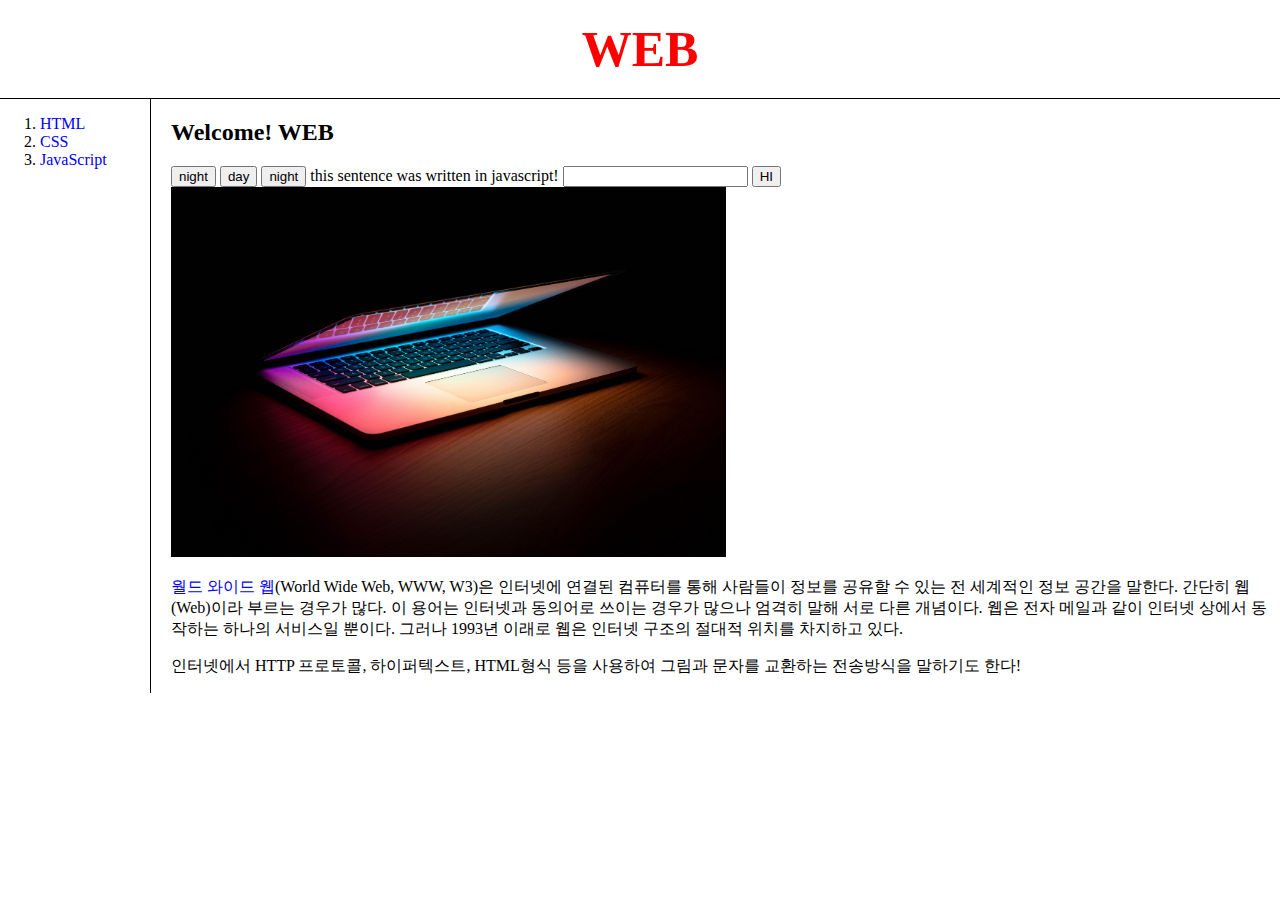
<file: index.html>
<!--how to correctly make interactive action at night mode (border)-->
<!doctype html>
<html>
<head>
    <title>WEB</title>
    <meta charset = "utf-8">
    <link rel = "stylesheet" href = "style.css">
    <script src = "color.js"></script>
</head>

<body>
    <h1 id = "boLine"><a href = "index.html" target = "_blank" class = "now">WEB</a></h1>
    <div id = "grid">
        <ol>
            <li><a href = "1.html" target = "_blank">HTML</a></li>
            <li><a href = "2.html" target = "_blank">CSS</a></li>
            <li><a href = "3.html" target = "_blank">JavaScript</a></li>
        </ol>
        <div id = "article">
            <h2>Welcome! WEB</h2>
            <input type = "button" value = "night" onclick = "
                var target = document.querySelector('body').style;
                target.backgroundColor = 'black';
                target.color = 'white';
                document.querySelector('#boLine').style.borderBottom = '1px solid white';
                document.querySelector('#article').style.borderLeft = '1px solid white';
                var alist = document.querySelectorAll('a')
                var i = 0;
                while(i < alist.length){
                    console.log(alist[i]);
                    alist[i].style.color = 'powderblue';
                    i++;
                }

            ">
            <input type = "button" value = "day" onclick = "
                var target = document.querySelector('body').style;
                target.backgroundColor = 'white';
                target.color = 'black';
                document.querySelector('#boLine').style.borderBottom = '1px solid black';
                document.querySelector('#article').style.borderLeft = '1px solid black';
                var alist = document.querySelectorAll('a')
                var i = 0;
                while(i < alist.length){
                    console.log(alist[i]);
                    alist[i].style.color = 'blue';
                    i++;
                }
            ">
            <input type = "button" value = "night" onclick = "
                nightDayHandler(this);
            ">
            <script>
                document.write("this sentence was written in javascript!");
            </script>
            <input type = "text" onchange = "alert('welcome to Taeil\'s web page!')">
            <input type = "button" value = "HI" onclick = "alert('hi!')">
            <br>
            <img src = "coding.jpg" width = "50%">
            <p><a href="https://ko.wikipedia.org/wiki/HTML" target = "_bank" title = "HTML">
                월드 와이드 웹</a>(World Wide Web, WWW, W3)은 인터넷에 연결된 컴퓨터를 통해 사람들이 정보를 
                공유할 수 있는 전 세계적인 정보 공간을 말한다. 간단히 웹(Web)이라 부르는 경우가 많다. 
                이 용어는 인터넷과 동의어로 쓰이는 경우가 많으나 엄격히 말해 서로 다른 개념이다. 
                웹은 전자 메일과 같이 인터넷 상에서 동작하는 하나의 서비스일 뿐이다. 그러나 1993년 이래로 웹은 
                인터넷 구조의 절대적 위치를 차지하고 있다.</p>

            <p>인터넷에서 HTTP 프로토콜, 하이퍼텍스트, HTML형식 등을 사용하여 그림과 문자를 교환하는 전송방식을 말하기도 한다!</p>
        </div>
    </div>
    <link rel = "stylesheet" href = "style.css">
</body>
</html>
</file>
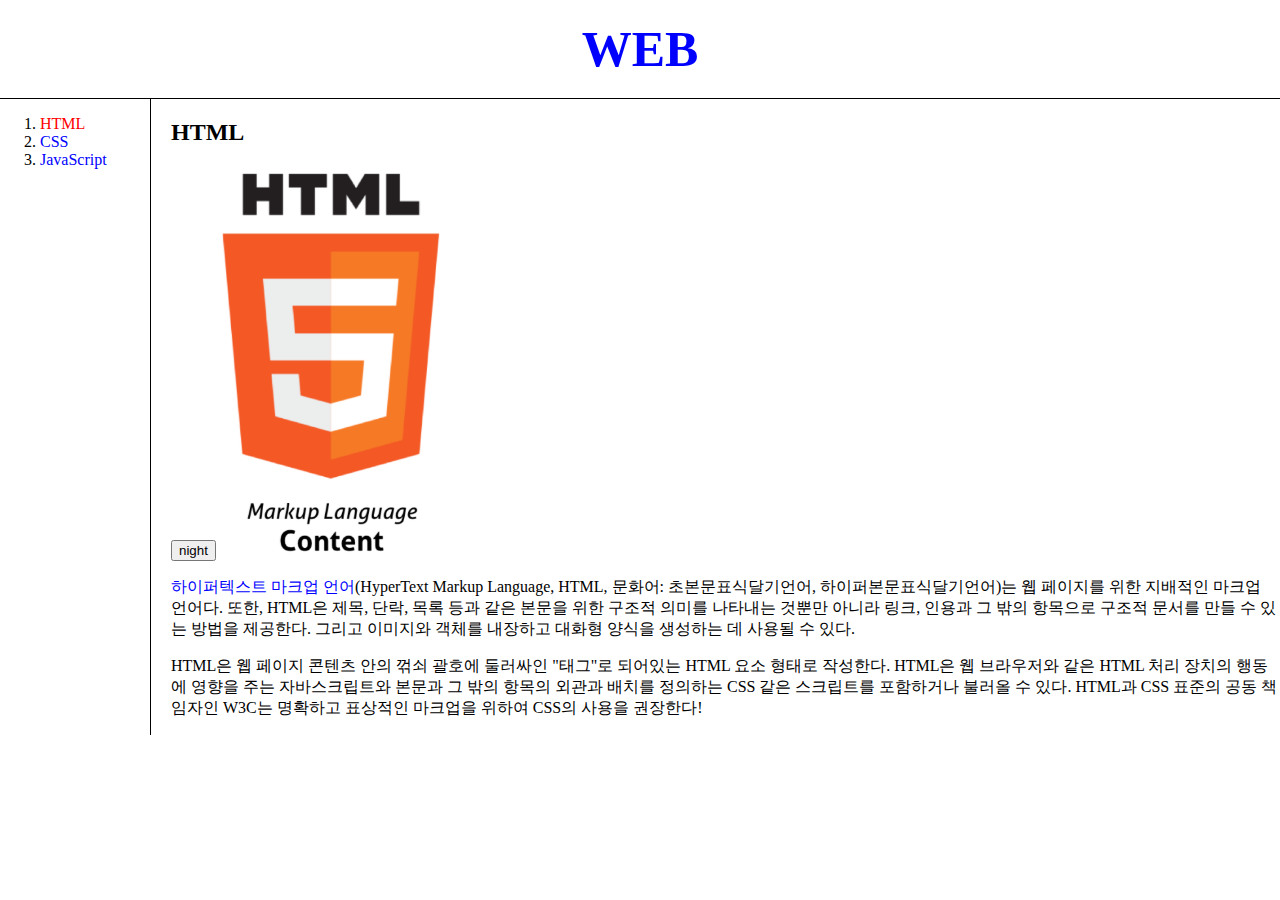
<file: 1.html>
<!doctype html>
<html>
<head>
    <title>WEB</title>
    <meta charset = "utf-8">
    <link rel = "stylesheet" href = "style.css">
    <script src = "color.js"></script>
</head>

<body>
    <h1 id = "boLine"><a href = "index.html" target = "_blank">WEB</a></h1>
    <div id = "grid">
        <ol>
            <li><a href = "1.html" target = "_blank" class = "now">HTML</a></li>
            <li><a href = "2.html" target = "_blank">CSS</a></li>
            <li><a href = "3.html" target = "_blank">JavaScript</a></li>
        </ol>
        <div id = "article">
            <h2>HTML</h2>
            <input type = "button" value = "night" onclick = "
                nightDayHandler(this);
            ">
            <img src = "html.png" width = "20%">
            <p><a href="https://ko.wikipedia.org/wiki/HTML" target = "_bank" title = "HTML">하이퍼텍스트 마크업 언어</a>(HyperText Markup Language, HTML, 문화어: 초본문표식달기언어, 하이퍼본문표식달기언어)는 
                웹 페이지를 위한 지배적인 마크업 언어다. 또한, HTML은 제목, 단락, 목록 등과 같은 본문을 위한 구조적 의미를 나타내는 것뿐만
                아니라 링크, 인용과 그 밖의 항목으로 구조적 문서를 만들 수 있는 방법을 제공한다. 그리고 이미지와 객체를 내장하고 대화형 
                양식을 생성하는 데 사용될 수 있다.</p>

            <p> HTML은 웹 페이지 콘텐츠 안의 꺾쇠 괄호에 둘러싸인 "태그"로 되어있는 HTML 요소 형태로 작성한다.
                HTML은 웹 브라우저와 같은 HTML 처리 장치의 행동에 영향을 주는 자바스크립트와 본문과 그 밖의 항목의 외관과 배치를 정의하는 CSS 같은
                스크립트를 포함하거나 불러올 수 있다. HTML과 CSS 표준의 공동 책임자인 W3C는 명확하고 표상적인 마크업을 위하여 CSS의 사용을 권장한다!</p>
        </div>
    </div>

</body>
</html>
</file>
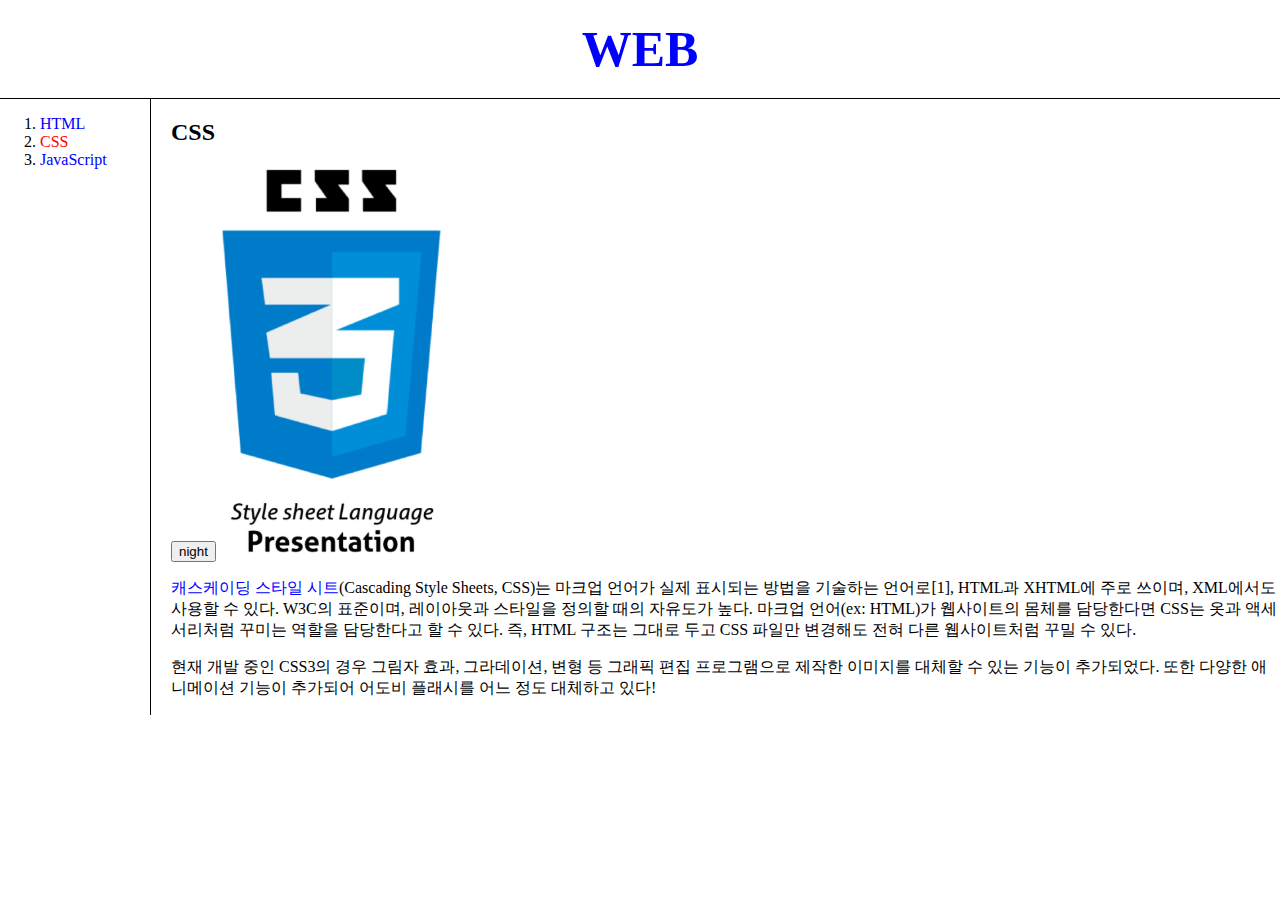
<file: 2.html>
<!doctype html>
<html>
<head>
    <title>WEB</title>
    <meta charset = "utf-8">
    <link rel = "stylesheet" href = "style.css">
    <script src = "color.js"></script>
</head>

<body>
    <h1 id = "boLine"><a href = "index.html" target = "_blank">WEB</a></h1>
    <div id = "grid">
        <ol>
            <li><a href = "1.html" target = "_blank">HTML</a></li>
            <li><a href = "2.html" target = "_blank" class = "now">CSS</a></li>
            <li><a href = "3.html" target = "_blank">JavaScript</a></li>
        </ol>
        <div id = "article">
            <h2>CSS</h2>
            <input type = "button" value = "night" onclick = "
                nightDayHandler(this);
            ">
            <img src = "css.png" width = "20%">
            <p><a href="https://ko.wikipedia.org/wiki/%EC%A2%85%EC%86%8D%ED%98%95_%EC%8B%9C%ED%8A%B8" target = "_bank" title = "HTML">
                캐스케이딩 스타일 시트</a>(Cascading Style Sheets, CSS)는 마크업 언어가 실제 표시되는 방법을 기술하는 언어로[1], 
                HTML과 XHTML에 주로 쓰이며, XML에서도 사용할 수 있다. W3C의 표준이며, 레이아웃과 스타일을 정의할 때의 자유도가 높다. 
                마크업 언어(ex: HTML)가 웹사이트의 몸체를 담당한다면 CSS는 옷과 액세서리처럼 꾸미는 역할을 담당한다고 할 수 있다. 
                즉, HTML 구조는 그대로 두고 CSS 파일만 변경해도 전혀 다른 웹사이트처럼 꾸밀 수 있다.</p>

            <p>현재 개발 중인 CSS3의 경우 그림자 효과, 그라데이션, 변형 등 그래픽 편집 프로그램으로 제작한 이미지를 대체할 수 있는 기능이 추가되었다.
                또한 다양한 애니메이션 기능이 추가되어 어도비 플래시를 어느 정도 대체하고 있다!</p>
        </div>
    </div>

</body>
</html>
</file>
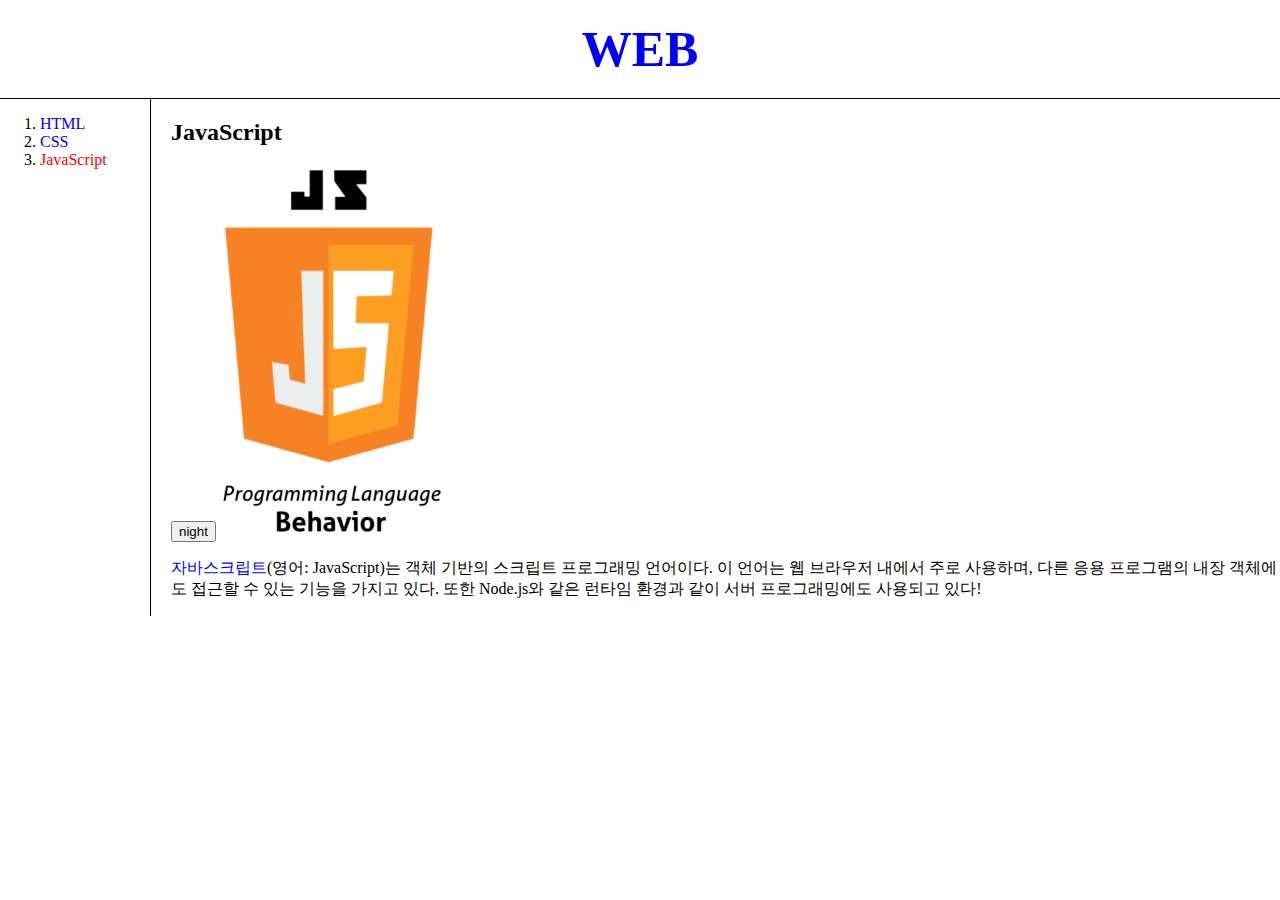
<file: 3.html>
<!doctype html>
<html>
<head>
    <title>WEB</title>
    <meta charset = "utf-8">
    <link rel = "stylesheet" href = "style.css">
    <script src = "color.js"></script>
</head>

<body>
    <h1 id = "boLine"><a href = "index.html" target = "_blank">WEB</a></h1>
    <div id = "grid">
        <ol>
            <li><a href = "1.html" target = "_blank">HTML</a></li>
            <li><a href = "2.html" target = "_blank">CSS</a></li>
            <li><a href = "3.html" target = "_blank" class = "now">JavaScript</a></li>
        </ol>
        <div id = "article">
            <h2>JavaScript</h2>
            <input type = "button" value = "night" onclick = "
                nightDayHandler(this);
            ">
            <img src = "js.png" width = "20%">
            <p><a href="https://ko.wikipedia.org/wiki/%EC%9E%90%EB%B0%94%EC%8A%A4%ED%81%AC%EB%A6%BD%ED%8A%B8" target = "_bank" title = "HTML">
                자바스크립트</a>(영어: JavaScript)는 객체 기반의 스크립트 프로그래밍 언어이다. 이 언어는 웹 브라우저 내에서 주로 사용하며, 
                다른 응용 프로그램의 내장 객체에도 접근할 수 있는 기능을 가지고 있다.
                또한 Node.js와 같은 런타임 환경과 같이 서버 프로그래밍에도 사용되고 있다!</p>
        </div>
    </div>

</body>
</html>
</file>
<file: style.css>
#grid{
    display: grid;
    grid-template-columns: 150px 1fr;
}
a{
    text-decoration: none;
    color: blue;
}
.now{
    color: red;
}
h1{
    font-size: 50px;
    text-align: center;
    border-bottom: 1px black solid;
    padding: 20px;
    margin: 0px;
}
body{
    margin: 0px;

}
#article{
    border-left: 1px black solid; 
    padding-left:20px;
}
@media(max-width: 800px){
    #grid{
        display: block;
    }
    #boLine{
        font-size: 50px;
        text-align: center;
        border-bottom: none !important;
        padding: 20px;
        margin: 0px;
    }
    #article{
        border-left: none !important; 
    }
}
</file>
